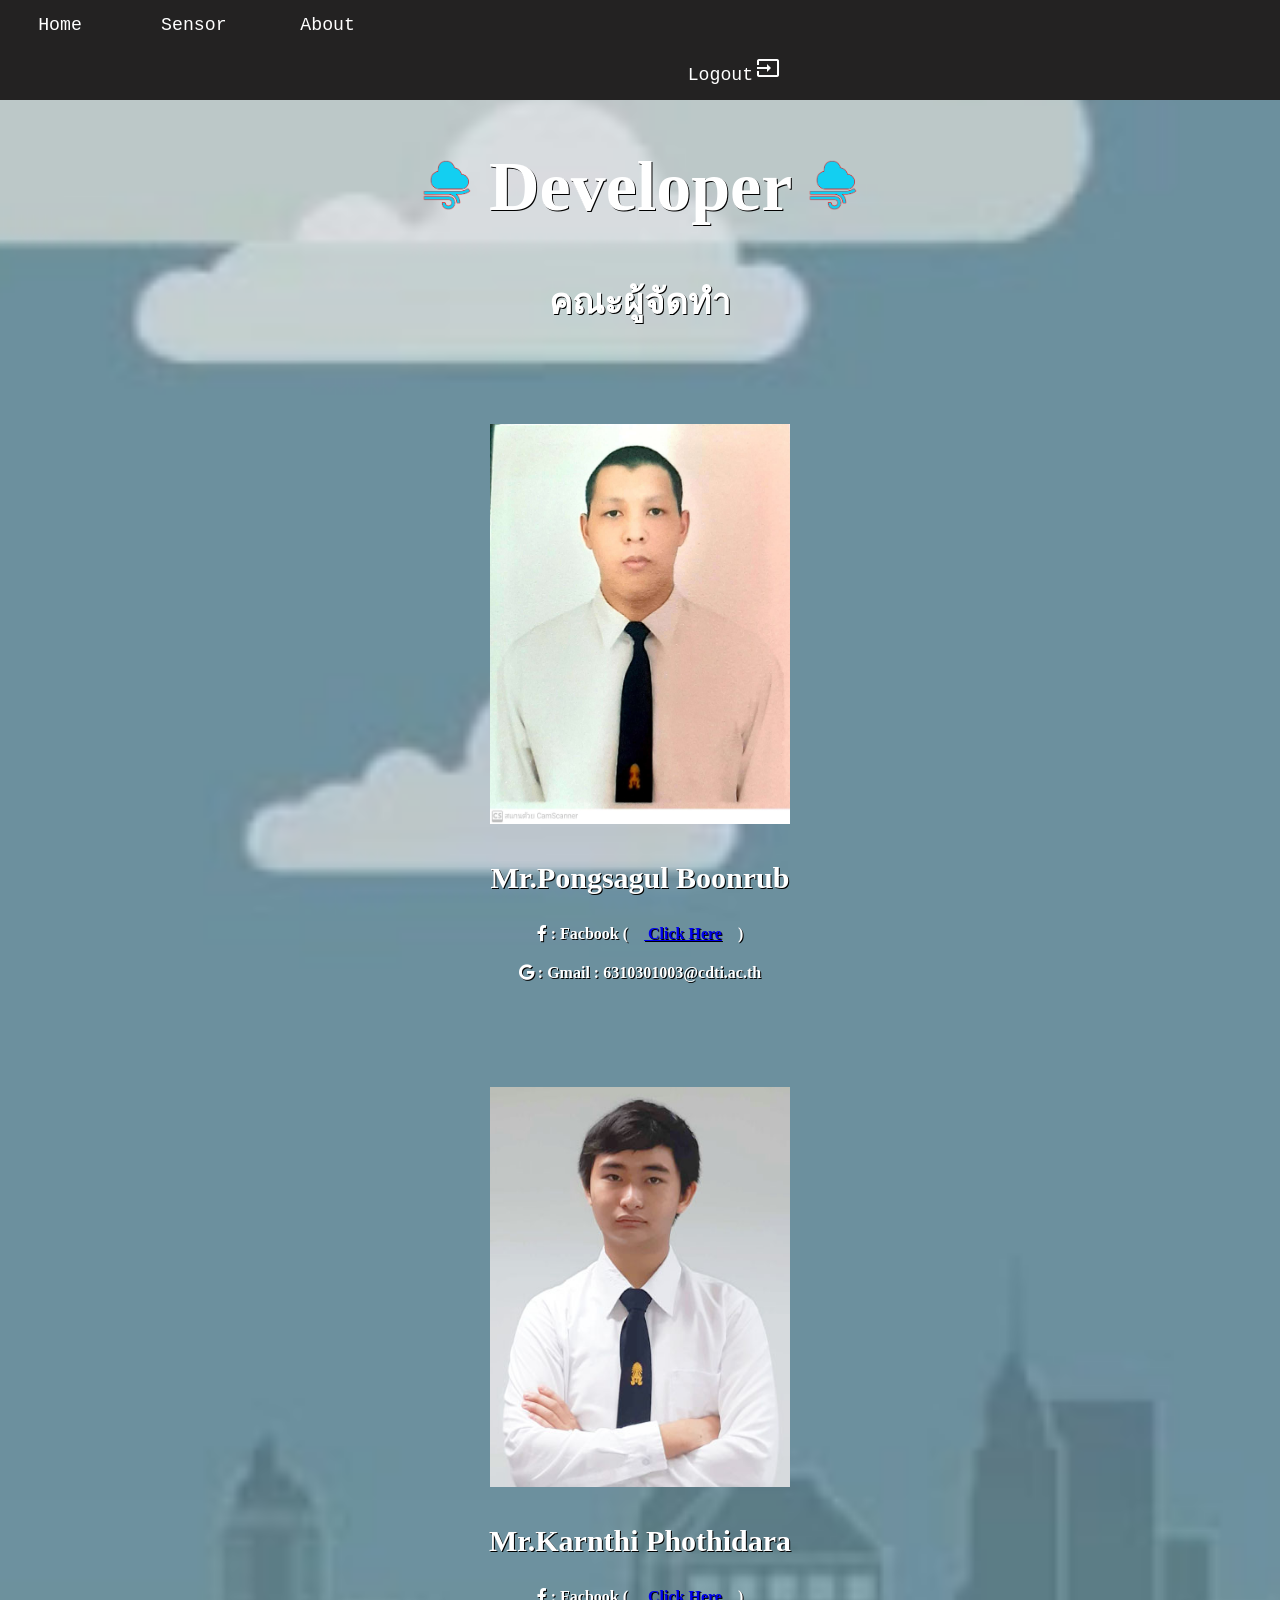
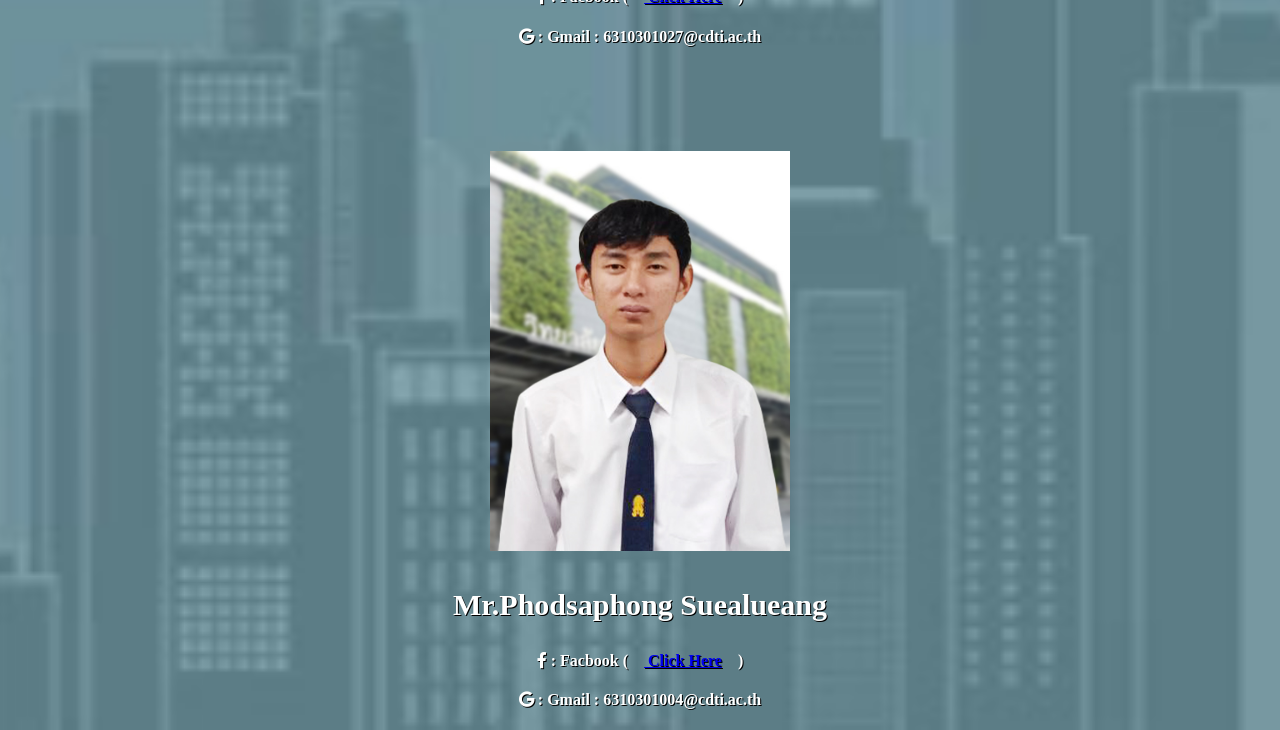
<file: About.html>
<!DOCTYPE html>
<html lang="en">
    <head>
        <link rel="stylesheet" href="https://pro.fontawesome.com/releases/v5.10.0/css/all.css" integrity="sha384-AYmEC3Yw5cVb3ZcuHtOA93w35dYTsvhLPVnYs9eStHfGJvOvKxVfELGroGkvsg+p" crossorigin="anonymous"/>
        <link rel="shortcut icon" href="icon.ico">
    <div class="bg-image">
        <meta charset="utf-8">
        <meta name="viewport" content="width-device-width, initial=1.0">
        <meta http-equiv="X-UA-Compatible" content="ie=edge">
        <title>About | Wealty</title>
        <link href="https://fonts.googleapis.com/icon?family=Material+Icons" rel="stylesheet">
        <link rel="stylesheet" href="style.css">
    
     <style>
         h1 {
             color : #fff;
             text-align : center;
             font-size: 70px;
             text-shadow: 1px 1px black;
         }
         h2 {
             color : #fff;
             text-align : center;
             font-size: 35px;
             text-shadow: 1px 1px black;
         }
         h3 {
            text-align : center;
            color : #fff;
            font-size: 30px;
            text-shadow: 1px 1px black;
         }
         h4{
            color : #fff;
            text-align : center;
            text-shadow: 1px 1px black;
         }
        
     </style>
    </head>
    <body>
    
        <header>
          <div class="nav">
              <ul>
                  <li class="Home"><a href="./Home.html">Home</a></li>
                  <li class="Sensor"><a href="./Sensor.html">Sensor</a></li>
                  <li class="About"><a href="./About.html">About</a></li>
                  &emsp;&emsp;&emsp;&emsp;&emsp;&emsp;&emsp;&emsp;&emsp;&emsp;&emsp;&emsp;&emsp;&emsp;
                  &emsp;&emsp;&emsp;&emsp;&emsp;&emsp;&emsp;&emsp;&emsp;&emsp;&emsp;&emsp;&emsp;&emsp;
                  &emsp;&emsp;&emsp;&emsp;&emsp;&emsp;&emsp;&emsp;&emsp;&emsp;&emsp;&emsp;&emsp;&emsp;
                  &emsp;&emsp;&emsp;&emsp;&emsp;&emsp;&emsp;&emsp;&emsp;&emsp;&emsp;&emsp;&emsp;&emsp;
                  &emsp;&emsp;&emsp;&emsp;&emsp;&emsp;&emsp;&emsp;&emsp;&emsp;&emsp;&emsp;&emsp;&emsp;
                  &emsp;&emsp;&emsp;&emsp;&emsp;&emsp;&emsp;&emsp;&emsp;&emsp;&emsp;&emsp;&emsp;&emsp;
                  &emsp;&emsp;&emsp;&emsp;&emsp;&emsp;&emsp;&emsp;&emsp;&emsp;&emsp;&emsp;&emsp;&emsp;&emsp;&emsp;&emsp;
                  &emsp;&nbsp;&nbsp;&nbsp;&nbsp;
                 <li class="Logout"><a href="./login.html">Logout</a></li><i class="small material-icons">input</i>
              </ul>
          </div>
        </header>
        <div class = "Main">
           <div class = "title">
            <h1><img src="dusticon.png" alt="html5"width="50" height="50"/>&nbsp;Developer&nbsp;<img src="dusticon.png" alt="html5"width="50" height="50"/></h1>
            <h2>คณะผู้จัดทำ</h2>
          </div>
           <div class = "De-image">
            <br><br><h3><img src="D.jpg" alt="html5"width="300" height="400"/><h3>Mr.Pongsagul Boonrub </h3>
            <h4><i class="fab fa-facebook-f"></i>&nbsp;: Facbook (&emsp;<a href="https://web.facebook.com/thongphae" target="_blank"target="_blank"> Click Here</i></a>&emsp;)</h4>
            <h4><i class="fab fa-google"></i>&nbsp;: Gmail : 6310301003@cdti.ac.th</h4>
            <br><br><br><h3><img src="Dee.jpg" alt="html5"width="300" height="400"/><h3>Mr.Karnthi Phothidara </h3>
            <h4><i class="fab fa-facebook-f"></i>&nbsp;: Facbook (&emsp;<a href="https://www.facebook.com/karnthi.phothidara/" target="_blank"target="_blank"> Click Here</i></a>&emsp;)</li></h4>
            <h4><i class="fab fa-google"></i>&nbsp;: Gmail : 6310301027@cdti.ac.th</li></h4>
            <br><br><br><h3><img src="De.jpg" alt="html5"width="300" height="400"/><h3>Mr.Phodsaphong Suealueang </h3>
            <h4><i class="fab fa-facebook-f"></i>&nbsp;: Facbook (&emsp;<a href="https://www.facebook.com/profile.php?id=100005528684714" target="_blank"target="_blank"> Click Here</i></a>&emsp;)</li></h4>
            <h4><i class="fab fa-google"></i>&nbsp;: Gmail : 6310301004@cdti.ac.th</li></h4>

           </div>
        </div>
    </body>
</html>
</file>
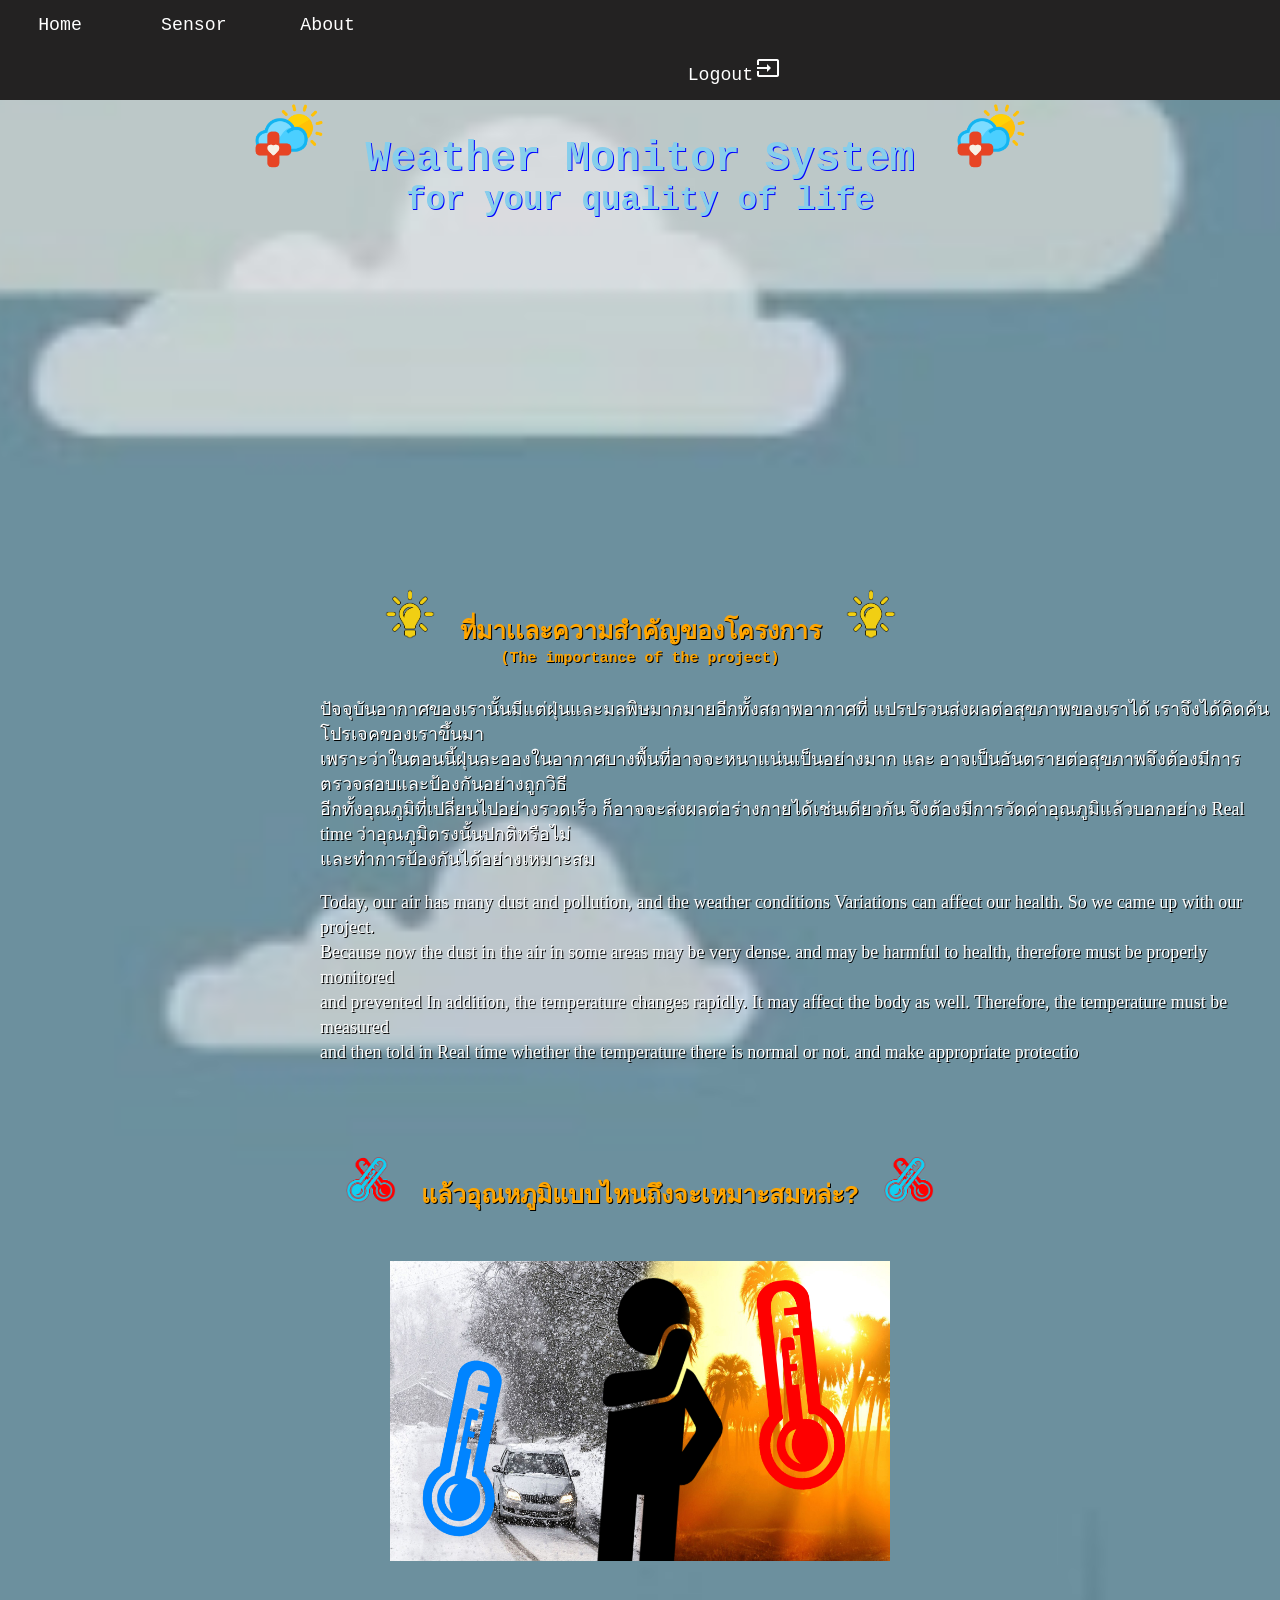
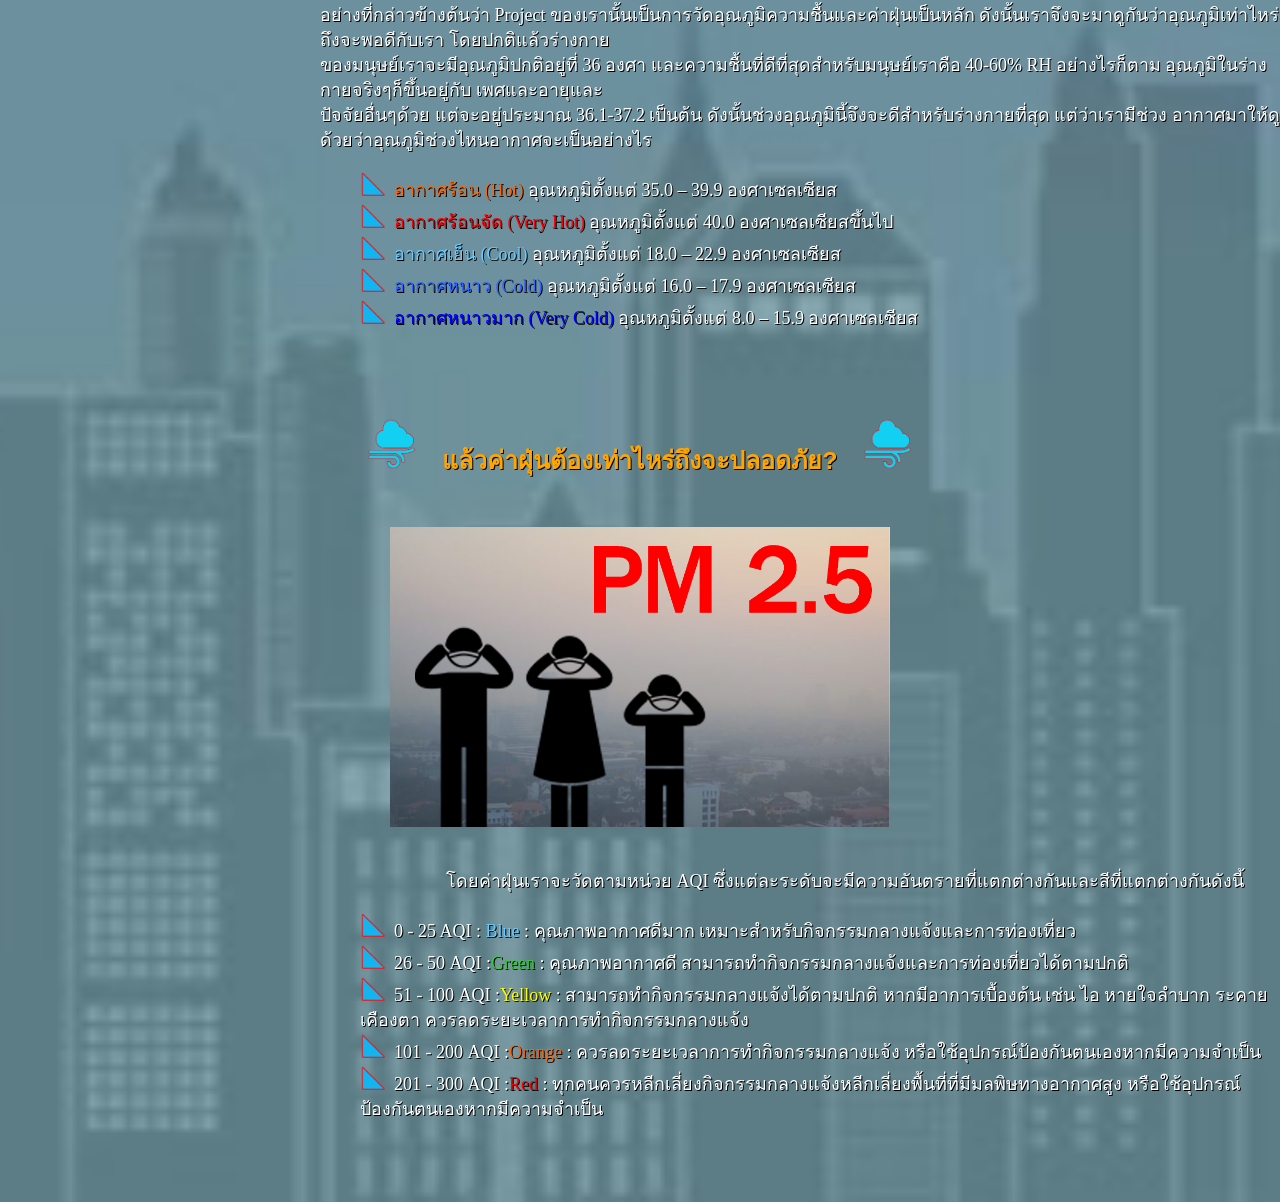
<file: Home.html>
<!DOCTYPE html>
<html lang="en">

<head>
    <meta charset="utf-8">
    <meta name="viewport" content="width-device-width, initial=1.0">
    <meta http-equiv="X-UA-Compatible" content="ie=edge">
    <title>Home | Wealty</title>
    <link rel="shortcut icon" href="icon.ico">
    <link href="https://fonts.googleapis.com/icon?family=Material+Icons" rel="stylesheet">
    <link rel="stylesheet" href="style.css">

</head>

<body>
    <header>
        <div class="nav">
            <ul>
                <li class="Home"><a href="./Home.html">Home</a></li>
                <li class="Sensor"><a href="./Sensor.html">Sensor</a></li>
                <li class="About"><a href="./About.html">About</a></li>
                &emsp;&emsp;&emsp;&emsp;&emsp;&emsp;&emsp;&emsp;&emsp;&emsp;&emsp;&emsp;&emsp;&emsp;
                &emsp;&emsp;&emsp;&emsp;&emsp;&emsp;&emsp;&emsp;&emsp;&emsp;&emsp;&emsp;&emsp;&emsp;
                &emsp;&emsp;&emsp;&emsp;&emsp;&emsp;&emsp;&emsp;&emsp;&emsp;&emsp;&emsp;&emsp;&emsp;
                &emsp;&emsp;&emsp;&emsp;&emsp;&emsp;&emsp;&emsp;&emsp;&emsp;&emsp;&emsp;&emsp;&emsp;
                &emsp;&emsp;&emsp;&emsp;&emsp;&emsp;&emsp;&emsp;&emsp;&emsp;&emsp;&emsp;&emsp;&emsp;
                &emsp;&emsp;&emsp;&emsp;&emsp;&emsp;&emsp;&emsp;&emsp;&emsp;&emsp;&emsp;&emsp;&emsp;
                &emsp;&emsp;&emsp;&emsp;&emsp;&emsp;&emsp;&emsp;&emsp;&emsp;&emsp;&emsp;&emsp;&emsp;&emsp;&emsp;&emsp;
                &emsp;&nbsp;&nbsp;&nbsp;&nbsp;
                <li class="Logout"><a href="./login.html">Logout</a></li><i class="small material-icons">input</i>
            </ul>
        </div>
    </header>
    <div class="bg-image">
        <div class="mainHome">
            <div class="header">
                <h1><img src="logo.png" alt="html5" width="70" height="70" />&emsp;Weather Monitor System&emsp;<img
                        src="logo.png" alt="html5" width="70" height="70" /></h1>
                <h2>for your quality of life<br></h2>
            </div>
            <div class="picture">
                <br><br><iframe width="495" height="272" src="https://www.youtube.com/embed/s0pe4sPcbm8"
                    title="YouTube video player" frameborder="0"
                    allow="accelerometer; autoplay; clipboard-write; encrypted-media; gyroscope; picture-in-picture"
                    allowfullscreen></iframe>
            </div>
            <div class="title">
                <h3><br><br><img src="ideaicon.png" alt="html5" width="50"
                        height="50" />&emsp;ที่มาเเละความสำคัญของโครงการ&emsp;<img src="ideaicon.png" alt="html5"
                        width="50" height="50" /></h3>
                <h4>(The importance of the project)</h4>
            </div>
            <div class="subtitle">
                <p>
                    ปัจจุบันอากาศของเรานั้นมีแต่ฝุ่นและมลพิษมากมายอีกทั้งสถาพอากาศที่ แปรปรวนส่งผลต่อสุขภาพของเราได้
                    เราจึงได้คิดค้นโปรเจคของเราขึ้นมา<br>
                    เพราะว่าในตอนนี้ฝุ่นละอองในอากาศบางพื้นที่อาจจะหนาแน่นเป็นอย่างมาก
                    และ อาจเป็นอันตรายต่อสุขภาพจึงต้องมีการตรวจสอบและป้องกันอย่างถูกวิธี<br>
                    อีกทั้งอุณภูมิที่เปลี่ยนไปอย่างรวดเร็ว
                    ก็อาจจะส่งผลต่อร่างกายได้เช่นเดียวกัน จึงต้องมีการวัดค่าอุณภูมิแล้วบอกอย่าง Real time
                    ว่าอุณภูมิตรงนั้นปกติหรือไม่<br>
                    และทำการป้องกันได้อย่างเหมาะสม
                </p>
                <p>
                    Today, our air has many dust and pollution, and the weather conditions Variations can affect our
                    health.
                    So we came up with our project.<br> Because now the dust in the air in some areas may be very dense.
                    and may be harmful to health, therefore must be properly monitored<br> and prevented In addition,
                    the temperature changes rapidly.
                    It may affect the body as well. Therefore, the temperature must be measured <br>and then told in
                    Real time whether the temperature there is normal or not.
                    and make appropriate protectio
            </div>
            <div class="title">
                <h3><br><br><img src="temicon.png" alt="html5" width="50"
                        height="50" />&emsp;แล้วอุณหภูมิแบบไหนถึงจะเหมาะสมหล่ะ?&emsp;<img src="temicon.png" alt="html5"
                        width="50" height="50" /></h3>
            </div>
            <div class="header">
                <h1><br><img src="SoHot.jpg" alt="html5" width="500" height="300"><br></h1>
            </div>
            <div class="subtitle">
                <p>
                    อย่างที่กล่าวข้างต้นว่า Project ของเรานั้นเป็นการวัดอุณภูมิความชื้นและค่าฝุ่นเป็นหลัก
                    ดังนั้นเราจึงจะมาดูกันว่าอุณภูมิเท่าไหร่ถึงจะพอดีกับเรา โดยปกติแล้วร่างกาย<br>
                    ของมนุษย์เราจะมีอุณภูมิปกติอยู่ที่ 36 องศา และความชื้นที่ดีที่สุดสำหรับมนุษย์เราคือ 40-60% RH
                    อย่างไรก็ตาม อุณภูมิในร่างกายจริงๆก็ขึ้นอยู่กับ เพศและอายุและ<br>
                    ปัจจัยอื่นๆด้วย แต่จะอยู่ประมาณ 36.1-37.2 เป็นต้น ดังนั้นช่วงอุณภูมินี้จึงจะดีสำหรับร่างกายที่สุด
                    แต่ว่าเรามีช่วง อากาศมาให้ดูด้วยว่าอุณภูมิช่วงไหนอากาศจะเป็นอย่างไร
                <ul>
                    <img src="direc001.png" alt="html5" width="25" height="25" />&nbsp;&nbsp;<p4>อากาศร้อน (Hot)</p4>
                    อุณหภูมิตั้งแต่ 35.0 – 39.9 องศาเซลเซียส<br>
                    <img src="direc001.png" alt="html5" width="25" height="25" />&nbsp;&nbsp;<p5>อากาศร้อนจัด (Very Hot)
                    </p5> อุณหภูมิตั้งแต่ 40.0 องศาเซลเซียสขึ้นไป<br>
                    <img src="direc001.png" alt="html5" width="25" height="25" />&nbsp;&nbsp;<p1>อากาศเย็น (Cool)</p1>
                    อุณหภูมิตั้งแต่ 18.0 – 22.9 องศาเซลเซียส<br>
                    <img src="direc001.png" alt="html5" width="25" height="25" />&nbsp;&nbsp;<p7>อากาศหนาว (Cold)</p7>
                    อุณหภูมิตั้งแต่ 16.0 – 17.9 องศาเซลเซียส<br>
                    <img src="direc001.png" alt="html5" width="25" height="25" />&nbsp;&nbsp;<p6>อากาศหนาวมาก (Very
                        Cold)</p6> อุณหภูมิตั้งแต่ 8.0 – 15.9 องศาเซลเซียส
                </ul>

                </p>
            </div>
            <div class="title">
                <h3><br><br><img src="dusticon.png" alt="html5" width="50"
                        height="50" />&emsp;แล้วค่าฝุ่นต้องเท่าไหร่ถึงจะปลอดภัย?&emsp;<img src="dusticon.png"
                        alt="html5" width="50" height="50" /></h3>
            </div>
            <div class="header">
                <h1><br><img src="p.m 2.5.jpg" alt="html5" width="500" height="300"><br></h1>
            </div>
            <div class="subtitle">
                <p>
                    &emsp;&emsp;&emsp;&emsp;&emsp;&emsp;&emsp;โดยค่าฝุ่นเราจะวัดตามหน่วย AQI
                    ซึ่งแต่ละระดับจะมีความอันตรายที่แตกต่างกันและสีที่แตกต่างกันดังนี้
                <ul>
                    <img src="direc001.png" alt="html5" width="25" height="25" />&nbsp;&nbsp;0 - 25 AQI : <p1>Blue</p1>
                    : คุณภาพอากาศดีมาก เหมาะสำหรับกิจกรรมกลางแจ้งและการท่องเที่ยว<br>
                    <img src="direc001.png" alt="html5" width="25" height="25" />&nbsp;&nbsp;26 - 50 AQI :<p2>Green</p2>
                    : คุณภาพอากาศดี สามารถทำกิจกรรมกลางแจ้งและการท่องเที่ยวได้ตามปกติ<br>
                    <img src="direc001.png" alt="html5" width="25" height="25" />&nbsp;&nbsp;51 - 100 AQI :<p3>Yellow
                    </p3> : สามารถทำกิจกรรมกลางแจ้งได้ตามปกติ หากมีอาการเบื้องต้น เช่น ไอ หายใจลำบาก ระคายเคืองตา
                    ควรลดระยะเวลาการทำกิจกรรมกลางแจ้ง<br>
                    <img src="direc001.png" alt="html5" width="25" height="25" />&nbsp;&nbsp;101 - 200 AQI :<p4>Orange
                    </p4> : ควรลดระยะเวลาการทำกิจกรรมกลางแจ้ง หรือใช้อุปกรณ์ป้องกันตนเองหากมีความจำเป็น<br>
                    <img src="direc001.png" alt="html5" width="25" height="25" />&nbsp;&nbsp;201 - 300 AQI :<p5>Red</p5>
                    : ทุกคนควรหลีกเลี่ยงกิจกรรมกลางแจ้งหลีกเลี่ยงพื้นที่ที่มีมลพิษทางอากาศสูง
                    หรือใช้อุปกรณ์ป้องกันตนเองหากมีความจำเป็น<br> <br> <br>
                </ul>
                </p>
            </div>
        </div>
</body>

</html>
</file>
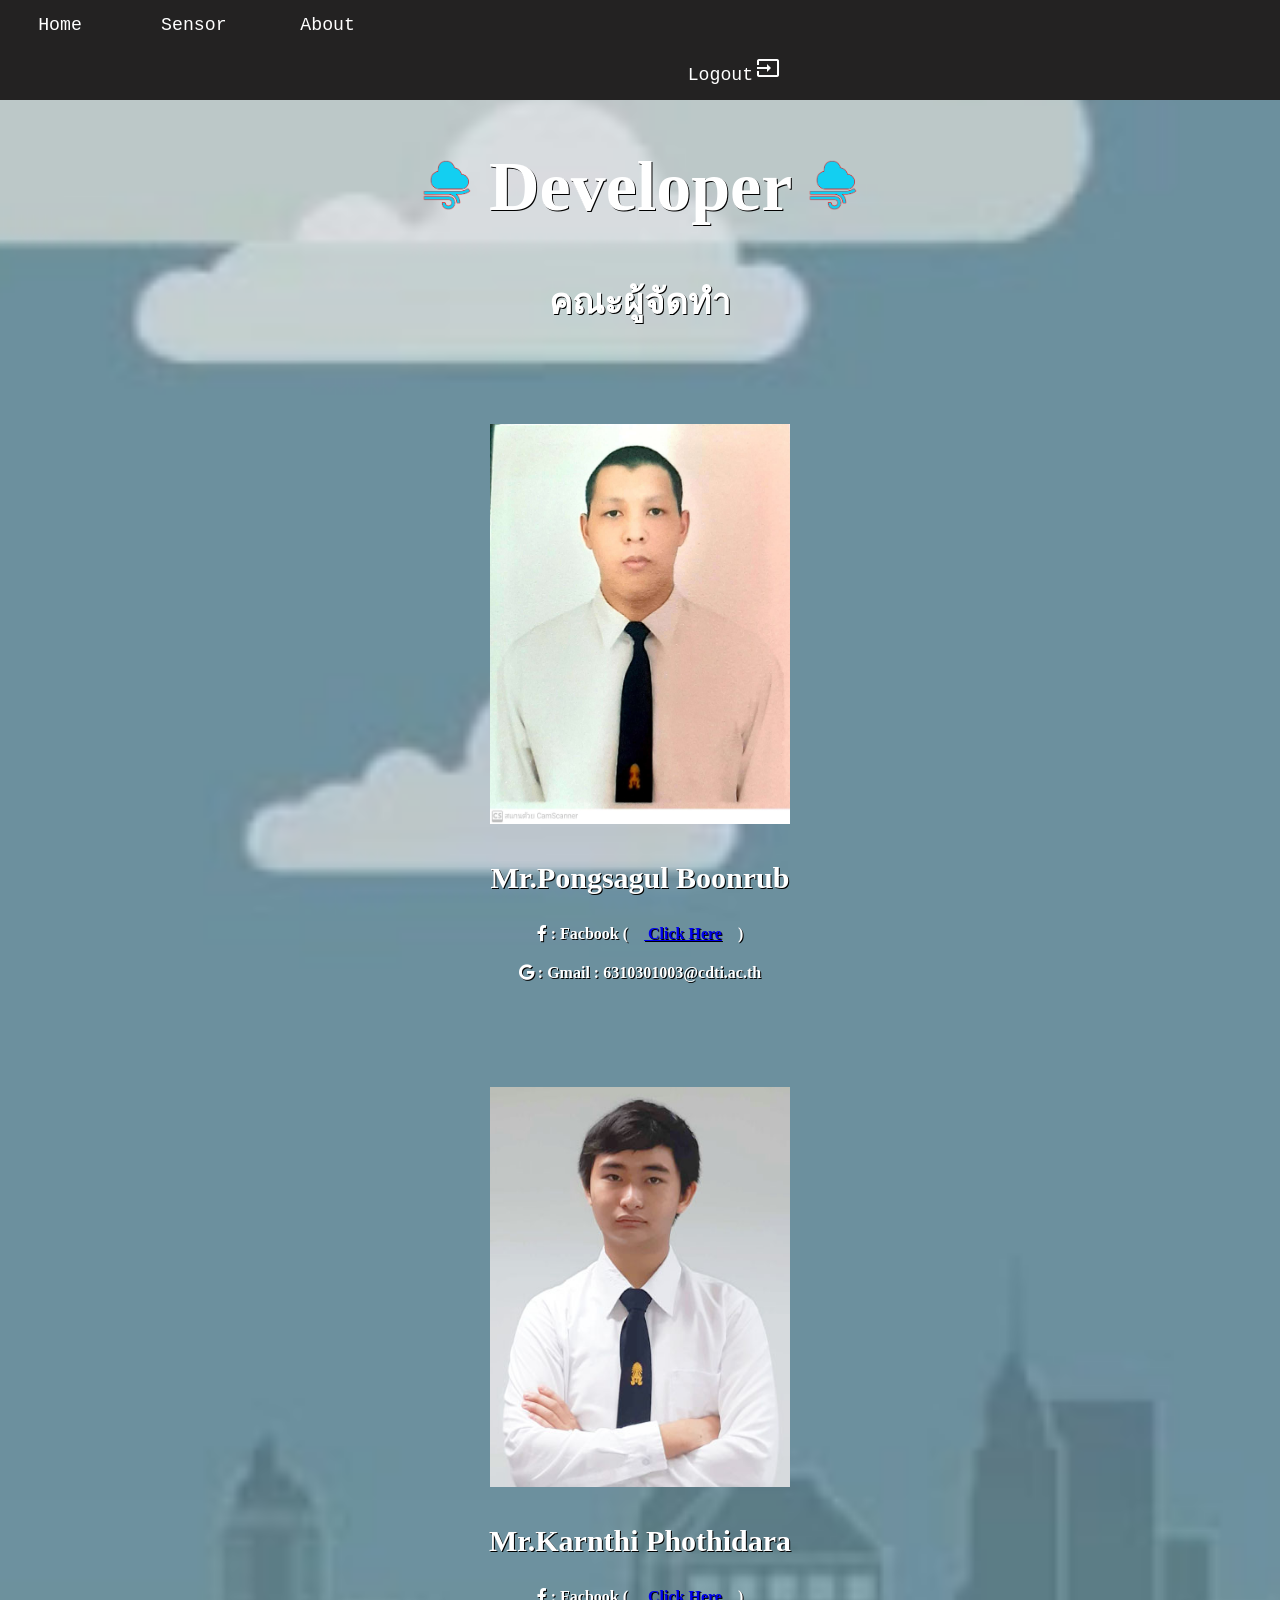
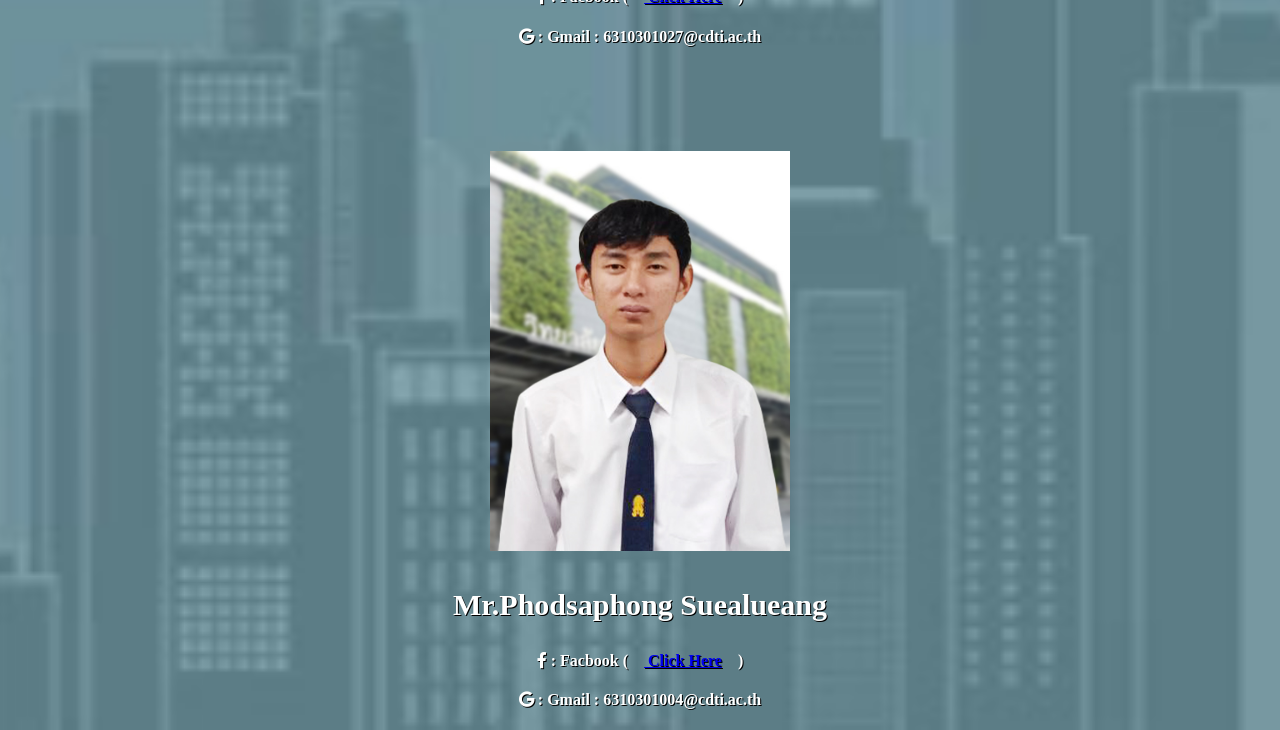
<file: public/About.html>
<!DOCTYPE html>
<html lang="en">
    <head>
        <link rel="stylesheet" href="https://pro.fontawesome.com/releases/v5.10.0/css/all.css" integrity="sha384-AYmEC3Yw5cVb3ZcuHtOA93w35dYTsvhLPVnYs9eStHfGJvOvKxVfELGroGkvsg+p" crossorigin="anonymous"/>
        <link rel="shortcut icon" href="icon.ico">
    <div class="bg-image">
        <meta charset="utf-8">
        <meta name="viewport" content="width-device-width, initial=1.0">
        <meta http-equiv="X-UA-Compatible" content="ie=edge">
        <title>About | Wealty</title>
        <link href="https://fonts.googleapis.com/icon?family=Material+Icons" rel="stylesheet">
        <link rel="stylesheet" href="style.css">
    
     <style>
         h1 {
             color : #fff;
             text-align : center;
             font-size: 70px;
             text-shadow: 1px 1px black;
         }
         h2 {
             color : #fff;
             text-align : center;
             font-size: 35px;
             text-shadow: 1px 1px black;
         }
         h3 {
            text-align : center;
            color : #fff;
            font-size: 30px;
            text-shadow: 1px 1px black;
         }
         h4{
            color : #fff;
            text-align : center;
            text-shadow: 1px 1px black;
         }
        
     </style>
    </head>
    <body>
    
        <header>
          <div class="nav">
              <ul>
                  <li class="Home"><a href="./Home.html">Home</a></li>
                  <li class="Sensor"><a href="./Sensor.html">Sensor</a></li>
                  <li class="About"><a href="./About.html">About</a></li>
                  &emsp;&emsp;&emsp;&emsp;&emsp;&emsp;&emsp;&emsp;&emsp;&emsp;&emsp;&emsp;&emsp;&emsp;
                  &emsp;&emsp;&emsp;&emsp;&emsp;&emsp;&emsp;&emsp;&emsp;&emsp;&emsp;&emsp;&emsp;&emsp;
                  &emsp;&emsp;&emsp;&emsp;&emsp;&emsp;&emsp;&emsp;&emsp;&emsp;&emsp;&emsp;&emsp;&emsp;
                  &emsp;&emsp;&emsp;&emsp;&emsp;&emsp;&emsp;&emsp;&emsp;&emsp;&emsp;&emsp;&emsp;&emsp;
                  &emsp;&emsp;&emsp;&emsp;&emsp;&emsp;&emsp;&emsp;&emsp;&emsp;&emsp;&emsp;&emsp;&emsp;
                  &emsp;&emsp;&emsp;&emsp;&emsp;&emsp;&emsp;&emsp;&emsp;&emsp;&emsp;&emsp;&emsp;&emsp;
                  &emsp;&emsp;&emsp;&emsp;&emsp;&emsp;&emsp;&emsp;&emsp;&emsp;&emsp;&emsp;&emsp;&emsp;&emsp;&emsp;&emsp;
                  &emsp;&nbsp;&nbsp;&nbsp;&nbsp;
                 <li class="Logout"><a href="./index.html">Logout</a></li><i class="small material-icons">input</i>
              </ul>
          </div>
        </header>
        <div class = "Main">
           <div class = "title">
            <h1><img src="dusticon.png" alt="html5"width="50" height="50"/>&nbsp;Developer&nbsp;<img src="dusticon.png" alt="html5"width="50" height="50"/></h1>
            <h2>คณะผู้จัดทำ</h2>
          </div>
           <div class = "De-image">
            <br><br><h3><img src="D.jpg" alt="html5"width="300" height="400"/><h3>Mr.Pongsagul Boonrub </h3>
            <h4><i class="fab fa-facebook-f"></i>&nbsp;: Facbook (&emsp;<a href="https://web.facebook.com/thongphae" target="_blank"target="_blank"> Click Here</i></a>&emsp;)</h4>
            <h4><i class="fab fa-google"></i>&nbsp;: Gmail : 6310301003@cdti.ac.th</h4>
            <br><br><br><h3><img src="Dee.jpg" alt="html5"width="300" height="400"/><h3>Mr.Karnthi Phothidara </h3>
            <h4><i class="fab fa-facebook-f"></i>&nbsp;: Facbook (&emsp;<a href="https://www.facebook.com/karnthi.phothidara/" target="_blank"target="_blank"> Click Here</i></a>&emsp;)</li></h4>
            <h4><i class="fab fa-google"></i>&nbsp;: Gmail : 6310301027@cdti.ac.th</li></h4>
            <br><br><br><h3><img src="De.jpg" alt="html5"width="300" height="400"/><h3>Mr.Phodsaphong Suealueang </h3>
            <h4><i class="fab fa-facebook-f"></i>&nbsp;: Facbook (&emsp;<a href="https://www.facebook.com/profile.php?id=100005528684714" target="_blank"target="_blank"> Click Here</i></a>&emsp;)</li></h4>
            <h4><i class="fab fa-google"></i>&nbsp;: Gmail : 6310301004@cdti.ac.th</li></h4>

           </div>
        </div>
    </body>
</html>
</file>
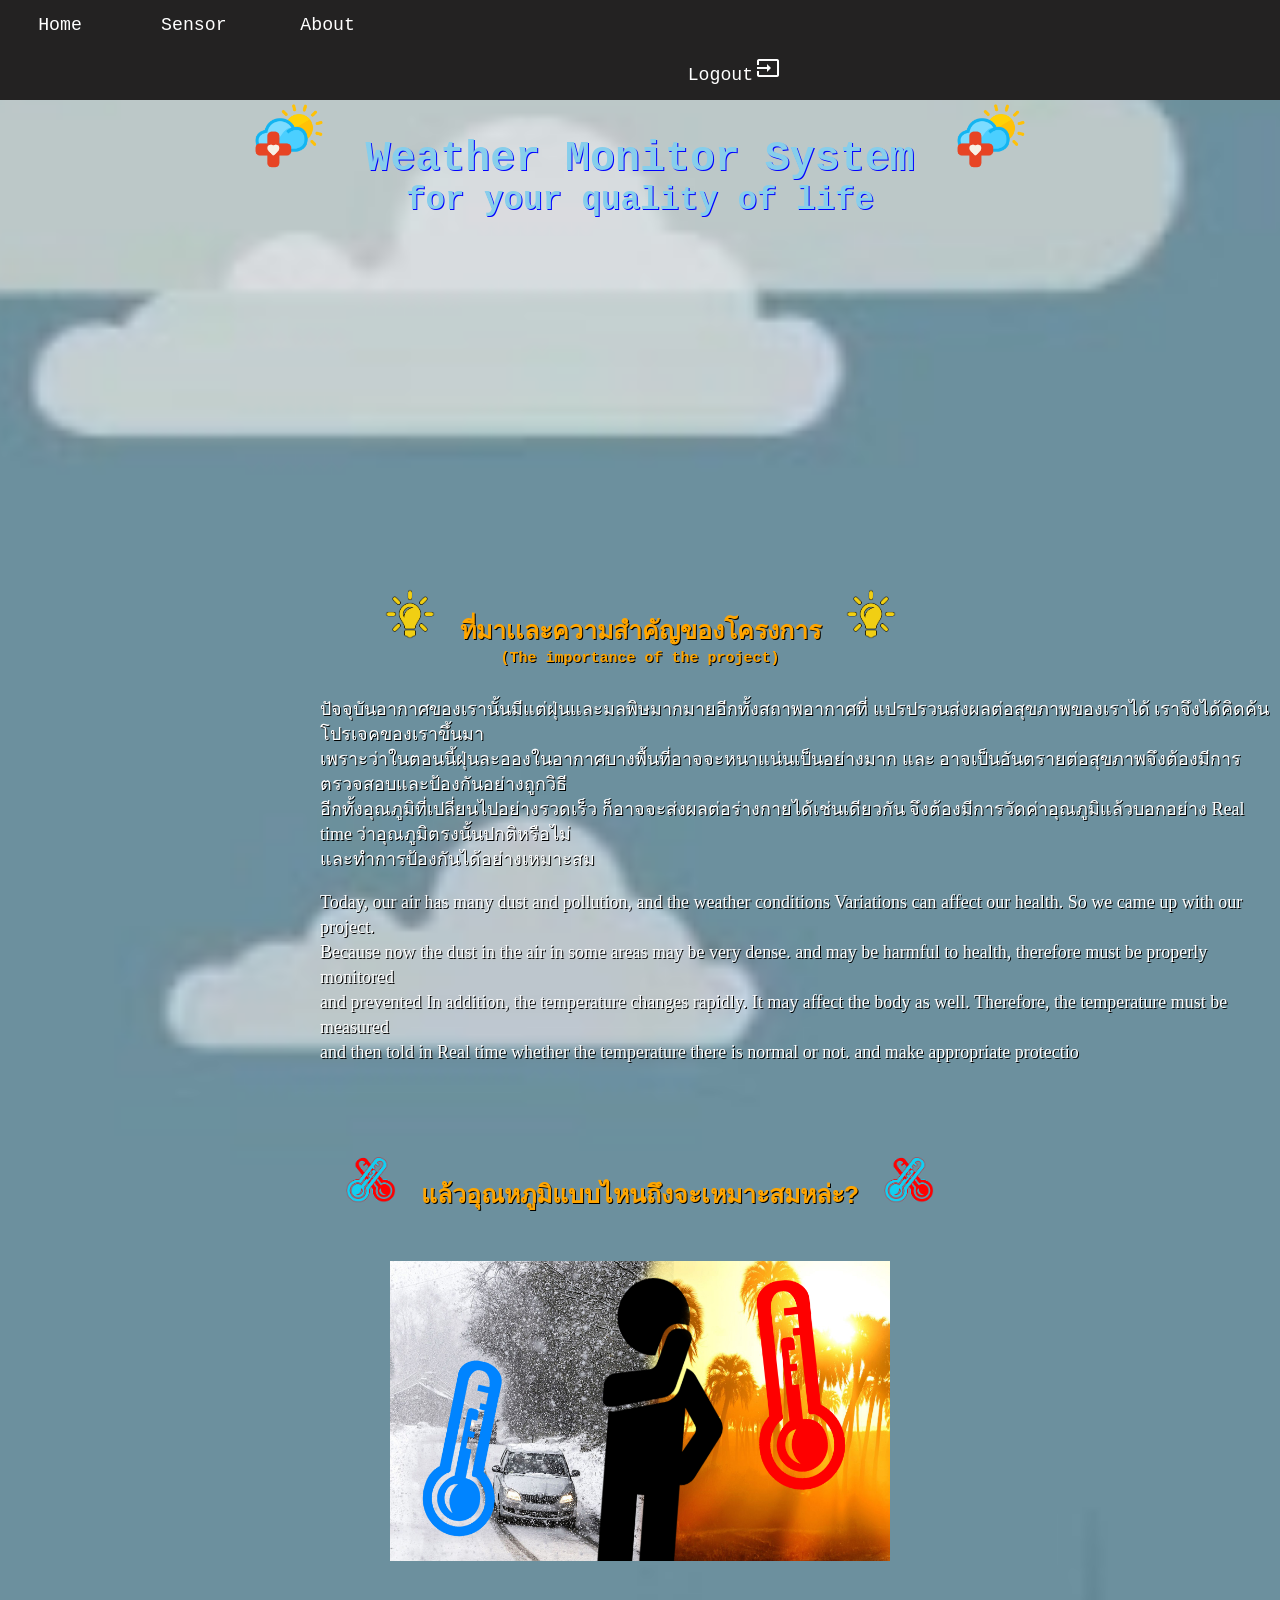
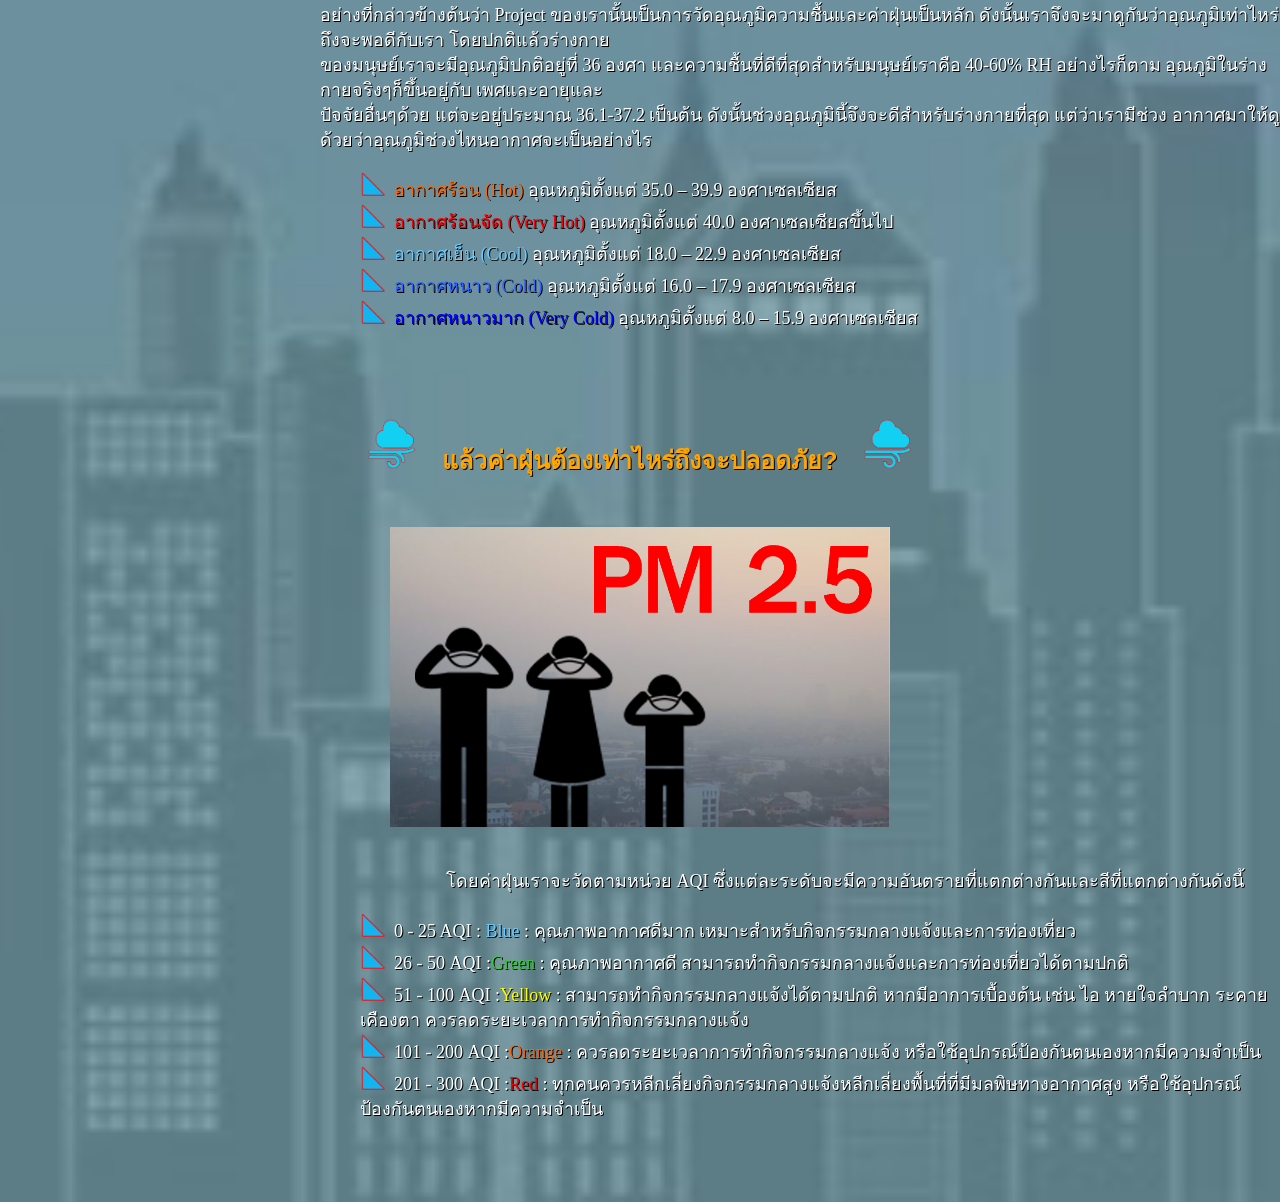
<file: public/Home.html>
<!DOCTYPE html>
<html lang="en">

<head>
    <meta charset="utf-8">
    <meta name="viewport" content="width-device-width, initial=1.0">
    <meta http-equiv="X-UA-Compatible" content="ie=edge">
    <title>Home | Wealty</title>
    <link rel="shortcut icon" href="icon.ico">
    <link href="https://fonts.googleapis.com/icon?family=Material+Icons" rel="stylesheet">
    <link rel="stylesheet" href="style.css">

</head>

<body>
    <header>
        <div class="nav">
            <ul>
                <li class="Home"><a href="./Home.html">Home</a></li>
                <li class="Sensor"><a href="./Sensor.html">Sensor</a></li>
                <li class="About"><a href="./About.html">About</a></li>
                &emsp;&emsp;&emsp;&emsp;&emsp;&emsp;&emsp;&emsp;&emsp;&emsp;&emsp;&emsp;&emsp;&emsp;
                &emsp;&emsp;&emsp;&emsp;&emsp;&emsp;&emsp;&emsp;&emsp;&emsp;&emsp;&emsp;&emsp;&emsp;
                &emsp;&emsp;&emsp;&emsp;&emsp;&emsp;&emsp;&emsp;&emsp;&emsp;&emsp;&emsp;&emsp;&emsp;
                &emsp;&emsp;&emsp;&emsp;&emsp;&emsp;&emsp;&emsp;&emsp;&emsp;&emsp;&emsp;&emsp;&emsp;
                &emsp;&emsp;&emsp;&emsp;&emsp;&emsp;&emsp;&emsp;&emsp;&emsp;&emsp;&emsp;&emsp;&emsp;
                &emsp;&emsp;&emsp;&emsp;&emsp;&emsp;&emsp;&emsp;&emsp;&emsp;&emsp;&emsp;&emsp;&emsp;
                &emsp;&emsp;&emsp;&emsp;&emsp;&emsp;&emsp;&emsp;&emsp;&emsp;&emsp;&emsp;&emsp;&emsp;&emsp;&emsp;&emsp;
                &emsp;&nbsp;&nbsp;&nbsp;&nbsp;
                <li class="Logout"><a href="./index.html">Logout</a></li><i class="small material-icons">input</i>
            </ul>
        </div>
    </header>
    <div class="bg-image">
        <div class="mainHome">
            <div class="header">
                <h1><img src="logo.png" alt="html5" width="70" height="70" />&emsp;Weather Monitor System&emsp;<img
                        src="logo.png" alt="html5" width="70" height="70" /></h1>
                <h2>for your quality of life<br></h2>
            </div>
            <div class="picture">
                <br><br><iframe width="495" height="272" src="https://www.youtube.com/embed/s0pe4sPcbm8"
                    title="YouTube video player" frameborder="0"
                    allow="accelerometer; autoplay; clipboard-write; encrypted-media; gyroscope; picture-in-picture"
                    allowfullscreen></iframe>
            </div>
            <div class="title">
                <h3><br><br><img src="ideaicon.png" alt="html5" width="50"
                        height="50" />&emsp;ที่มาเเละความสำคัญของโครงการ&emsp;<img src="ideaicon.png" alt="html5"
                        width="50" height="50" /></h3>
                <h4>(The importance of the project)</h4>
            </div>
            <div class="subtitle">
                <p>
                    ปัจจุบันอากาศของเรานั้นมีแต่ฝุ่นและมลพิษมากมายอีกทั้งสถาพอากาศที่ แปรปรวนส่งผลต่อสุขภาพของเราได้
                    เราจึงได้คิดค้นโปรเจคของเราขึ้นมา<br>
                    เพราะว่าในตอนนี้ฝุ่นละอองในอากาศบางพื้นที่อาจจะหนาแน่นเป็นอย่างมาก
                    และ อาจเป็นอันตรายต่อสุขภาพจึงต้องมีการตรวจสอบและป้องกันอย่างถูกวิธี<br>
                    อีกทั้งอุณภูมิที่เปลี่ยนไปอย่างรวดเร็ว
                    ก็อาจจะส่งผลต่อร่างกายได้เช่นเดียวกัน จึงต้องมีการวัดค่าอุณภูมิแล้วบอกอย่าง Real time
                    ว่าอุณภูมิตรงนั้นปกติหรือไม่<br>
                    และทำการป้องกันได้อย่างเหมาะสม
                </p>
                <p>
                    Today, our air has many dust and pollution, and the weather conditions Variations can affect our
                    health.
                    So we came up with our project.<br> Because now the dust in the air in some areas may be very dense.
                    and may be harmful to health, therefore must be properly monitored<br> and prevented In addition,
                    the temperature changes rapidly.
                    It may affect the body as well. Therefore, the temperature must be measured <br>and then told in
                    Real time whether the temperature there is normal or not.
                    and make appropriate protectio
            </div>
            <div class="title">
                <h3><br><br><img src="temicon.png" alt="html5" width="50"
                        height="50" />&emsp;แล้วอุณหภูมิแบบไหนถึงจะเหมาะสมหล่ะ?&emsp;<img src="temicon.png" alt="html5"
                        width="50" height="50" /></h3>
            </div>
            <div class="header">
                <h1><br><img src="SoHot.jpg" alt="html5" width="500" height="300"><br></h1>
            </div>
            <div class="subtitle">
                <p>
                    อย่างที่กล่าวข้างต้นว่า Project ของเรานั้นเป็นการวัดอุณภูมิความชื้นและค่าฝุ่นเป็นหลัก
                    ดังนั้นเราจึงจะมาดูกันว่าอุณภูมิเท่าไหร่ถึงจะพอดีกับเรา โดยปกติแล้วร่างกาย<br>
                    ของมนุษย์เราจะมีอุณภูมิปกติอยู่ที่ 36 องศา และความชื้นที่ดีที่สุดสำหรับมนุษย์เราคือ 40-60% RH
                    อย่างไรก็ตาม อุณภูมิในร่างกายจริงๆก็ขึ้นอยู่กับ เพศและอายุและ<br>
                    ปัจจัยอื่นๆด้วย แต่จะอยู่ประมาณ 36.1-37.2 เป็นต้น ดังนั้นช่วงอุณภูมินี้จึงจะดีสำหรับร่างกายที่สุด
                    แต่ว่าเรามีช่วง อากาศมาให้ดูด้วยว่าอุณภูมิช่วงไหนอากาศจะเป็นอย่างไร
                <ul>
                    <img src="direc001.png" alt="html5" width="25" height="25" />&nbsp;&nbsp;<p4>อากาศร้อน (Hot)</p4>
                    อุณหภูมิตั้งแต่ 35.0 – 39.9 องศาเซลเซียส<br>
                    <img src="direc001.png" alt="html5" width="25" height="25" />&nbsp;&nbsp;<p5>อากาศร้อนจัด (Very Hot)
                    </p5> อุณหภูมิตั้งแต่ 40.0 องศาเซลเซียสขึ้นไป<br>
                    <img src="direc001.png" alt="html5" width="25" height="25" />&nbsp;&nbsp;<p1>อากาศเย็น (Cool)</p1>
                    อุณหภูมิตั้งแต่ 18.0 – 22.9 องศาเซลเซียส<br>
                    <img src="direc001.png" alt="html5" width="25" height="25" />&nbsp;&nbsp;<p7>อากาศหนาว (Cold)</p7>
                    อุณหภูมิตั้งแต่ 16.0 – 17.9 องศาเซลเซียส<br>
                    <img src="direc001.png" alt="html5" width="25" height="25" />&nbsp;&nbsp;<p6>อากาศหนาวมาก (Very
                        Cold)</p6> อุณหภูมิตั้งแต่ 8.0 – 15.9 องศาเซลเซียส
                </ul>

                </p>
            </div>
            <div class="title">
                <h3><br><br><img src="dusticon.png" alt="html5" width="50"
                        height="50" />&emsp;แล้วค่าฝุ่นต้องเท่าไหร่ถึงจะปลอดภัย?&emsp;<img src="dusticon.png"
                        alt="html5" width="50" height="50" /></h3>
            </div>
            <div class="header">
                <h1><br><img src="p.m 2.5.jpg" alt="html5" width="500" height="300"><br></h1>
            </div>
            <div class="subtitle">
                <p>
                    &emsp;&emsp;&emsp;&emsp;&emsp;&emsp;&emsp;โดยค่าฝุ่นเราจะวัดตามหน่วย AQI
                    ซึ่งแต่ละระดับจะมีความอันตรายที่แตกต่างกันและสีที่แตกต่างกันดังนี้
                <ul>
                    <img src="direc001.png" alt="html5" width="25" height="25" />&nbsp;&nbsp;0 - 25 AQI : <p1>Blue</p1>
                    : คุณภาพอากาศดีมาก เหมาะสำหรับกิจกรรมกลางแจ้งและการท่องเที่ยว<br>
                    <img src="direc001.png" alt="html5" width="25" height="25" />&nbsp;&nbsp;26 - 50 AQI :<p2>Green</p2>
                    : คุณภาพอากาศดี สามารถทำกิจกรรมกลางแจ้งและการท่องเที่ยวได้ตามปกติ<br>
                    <img src="direc001.png" alt="html5" width="25" height="25" />&nbsp;&nbsp;51 - 100 AQI :<p3>Yellow
                    </p3> : สามารถทำกิจกรรมกลางแจ้งได้ตามปกติ หากมีอาการเบื้องต้น เช่น ไอ หายใจลำบาก ระคายเคืองตา
                    ควรลดระยะเวลาการทำกิจกรรมกลางแจ้ง<br>
                    <img src="direc001.png" alt="html5" width="25" height="25" />&nbsp;&nbsp;101 - 200 AQI :<p4>Orange
                    </p4> : ควรลดระยะเวลาการทำกิจกรรมกลางแจ้ง หรือใช้อุปกรณ์ป้องกันตนเองหากมีความจำเป็น<br>
                    <img src="direc001.png" alt="html5" width="25" height="25" />&nbsp;&nbsp;201 - 300 AQI :<p5>Red</p5>
                    : ทุกคนควรหลีกเลี่ยงกิจกรรมกลางแจ้งหลีกเลี่ยงพื้นที่ที่มีมลพิษทางอากาศสูง
                    หรือใช้อุปกรณ์ป้องกันตนเองหากมีความจำเป็น<br> <br> <br>
                </ul>
                </p>
            </div>
        </div>
</body>

</html>
</file>
<file: style.css>
body{
    background-color: #232222;
     background-image:url("CB.jpg");
     background-position: center;
     background-repeat: no-repeat;  
     background-size: cover;
 }
    p1 {
        color:#66CCFF ;
    }
    p2 {
        color:#33CC33 ;
    }
    p3 {
        color:#FFFF00 ;
    }
    p4 {
        color:#FF6600 ;
    }
    p5 {
        color:#FF0000 ;
    }

    p6 {
        color : blue ;
    }
    p7 {
        color : #3366FF;
    }
body {
    margin: 0;
    padding: 0;
    background-color: #3C3939;
}

.nav ul {
    list-style: none;
    background-color: #232222;
    text-align: left;
    font-family: monospace;
    padding: 0;
    margin: 0;
    
}

.nav li {
    font-size : 1.2em;
    line-height: 50px;
    text-align:left;
    font-family: monospace;
}

.nav a {
    text-decoration: none;
    color: #fff;
    display: block;
    padding-right:10px;
    border-bottom: 1px solid #888 ;
    transition: .3s;
    font-family: monospace;
}
.nav i {
    color : #fff;
    padding: 10px;
    margin:-40px;
}
.nav a:hover {
  background-color: #005f5f;

}

.mainHome .header h1 {
    text-align:center;
    color: skyblue;
    font-family: monospace;
    font-size : 3.2em;
    padding: 0px;
    margin: 0px;
    text-shadow: 1px 1px blue;
}

.mainHome .header h2 {
    text-align:center;
    color: skyblue;
    font-family: monospace;
    font-size : 2.5em;
    padding: 0px;
    margin: 0px;
    text-shadow: 1px 1px blue;
}

.mainHome .title h3 {
    text-align:center;
    color: orange;
    font-family: monospace;
    padding: 0px;
    margin: 0px;
    font-size:25px;
    text-shadow: 1px 1px black;
}

.mainHome .title h4 {
    text-align:center;
    color: orange;
    font-family: monospace;
    padding: 0px;
    margin: 0px;
    font-size:15px;
    text-shadow: 1px 1px black;
}

.mainHome .picture {
    text-align:center;
}

.mainHome .subtitle {
    margin: 30px;
    width: 75%;
    color: #fff;
    line-height: 25px;
    border-bottom: 30px;
    margin-left: 25%;
    font-size: 18px;
    font-weight: 300;
    text-shadow: 1px 1px black;
}

.check1 h3 {
    font-size: 30px;
    text-align: center;
    color :yellow ;
}

.check1 h6 {
    font-size: 30px;
    text-align: center;
    color :yellow ;
}
.check2 h3 {
    font-size: 30px;
    text-align: center;
    color :orange ;
    text-shadow: 1px 1px yellow;
}

.check2 h6 {
    font-size: 30px;
    text-align: center;
    color :orange ;
    text-shadow: 1px 1px yellow;
}
.check3 h3 {
    font-size: 30px;
    text-align: center;
    color :	red ;
    text-shadow: 1px 1px black;
}

.check3 h6 {
    font-size: 30px;
    text-align: center;
    color :	red ;
    text-shadow: 1px 1px black;

}


@media screen and (min-width: 650px) {
    .nav li {
        width: 130px;
        border-bottom: none;
        height: 50px;
        line-height: 50px;
        font-size: 1.4em;
        display: inline-block;
        margin-right: -4px;

    }
    .nav a {
        border-bottom: none;
    }
    .nav > ul > li {
        text-align: center;
    }
    .nav li ul {
        position:absolute;
        display: none;
        width: inherit;
    }
}
</file>
<file: public/style.css>
body{
    background-color: #232222;
     background-image:url("CB.jpg");
     background-position: center;
     background-repeat: no-repeat;  
     background-size: cover;
 }
    p1 {
        color:#66CCFF ;
    }
    p2 {
        color:#33CC33 ;
    }
    p3 {
        color:#FFFF00 ;
    }
    p4 {
        color:#FF6600 ;
    }
    p5 {
        color:#FF0000 ;
    }

    p6 {
        color : blue ;
    }
    p7 {
        color : #3366FF;
    }
body {
    margin: 0;
    padding: 0;
    background-color: #3C3939;
}

.nav ul {
    list-style: none;
    background-color: #232222;
    text-align: left;
    font-family: monospace;
    padding: 0;
    margin: 0;
    
}

.nav li {
    font-size : 1.2em;
    line-height: 50px;
    text-align:left;
    font-family: monospace;
}

.nav a {
    text-decoration: none;
    color: #fff;
    display: block;
    padding-right:10px;
    border-bottom: 1px solid #888 ;
    transition: .3s;
    font-family: monospace;
}
.nav i {
    color : #fff;
    padding: 10px;
    margin:-40px;
}
.nav a:hover {
  background-color: #005f5f;

}

.mainHome .header h1 {
    text-align:center;
    color: skyblue;
    font-family: monospace;
    font-size : 3.2em;
    padding: 0px;
    margin: 0px;
    text-shadow: 1px 1px blue;
}

.mainHome .header h2 {
    text-align:center;
    color: skyblue;
    font-family: monospace;
    font-size : 2.5em;
    padding: 0px;
    margin: 0px;
    text-shadow: 1px 1px blue;
}

.mainHome .title h3 {
    text-align:center;
    color: orange;
    font-family: monospace;
    padding: 0px;
    margin: 0px;
    font-size:25px;
    text-shadow: 1px 1px black;
}

.mainHome .title h4 {
    text-align:center;
    color: orange;
    font-family: monospace;
    padding: 0px;
    margin: 0px;
    font-size:15px;
    text-shadow: 1px 1px black;
}

.mainHome .picture {
    text-align:center;
}

.mainHome .subtitle {
    margin: 30px;
    width: 75%;
    color: #fff;
    line-height: 25px;
    border-bottom: 30px;
    margin-left: 25%;
    font-size: 18px;
    font-weight: 300;
    text-shadow: 1px 1px black;
}

.check1 h3 {
    font-size: 30px;
    text-align: center;
    color :yellow ;
}

.check1 h6 {
    font-size: 30px;
    text-align: center;
    color :yellow ;
}
.check2 h3 {
    font-size: 30px;
    text-align: center;
    color :orange ;
    text-shadow: 1px 1px yellow;
}

.check2 h6 {
    font-size: 30px;
    text-align: center;
    color :orange ;
    text-shadow: 1px 1px yellow;
}
.check3 h3 {
    font-size: 30px;
    text-align: center;
    color :	red ;
    text-shadow: 1px 1px black;
}

.check3 h6 {
    font-size: 30px;
    text-align: center;
    color :	red ;
    text-shadow: 1px 1px black;

}


@media screen and (min-width: 650px) {
    .nav li {
        width: 130px;
        border-bottom: none;
        height: 50px;
        line-height: 50px;
        font-size: 1.4em;
        display: inline-block;
        margin-right: -4px;

    }
    .nav a {
        border-bottom: none;
    }
    .nav > ul > li {
        text-align: center;
    }
    .nav li ul {
        position:absolute;
        display: none;
        width: inherit;
    }
}
</file>
